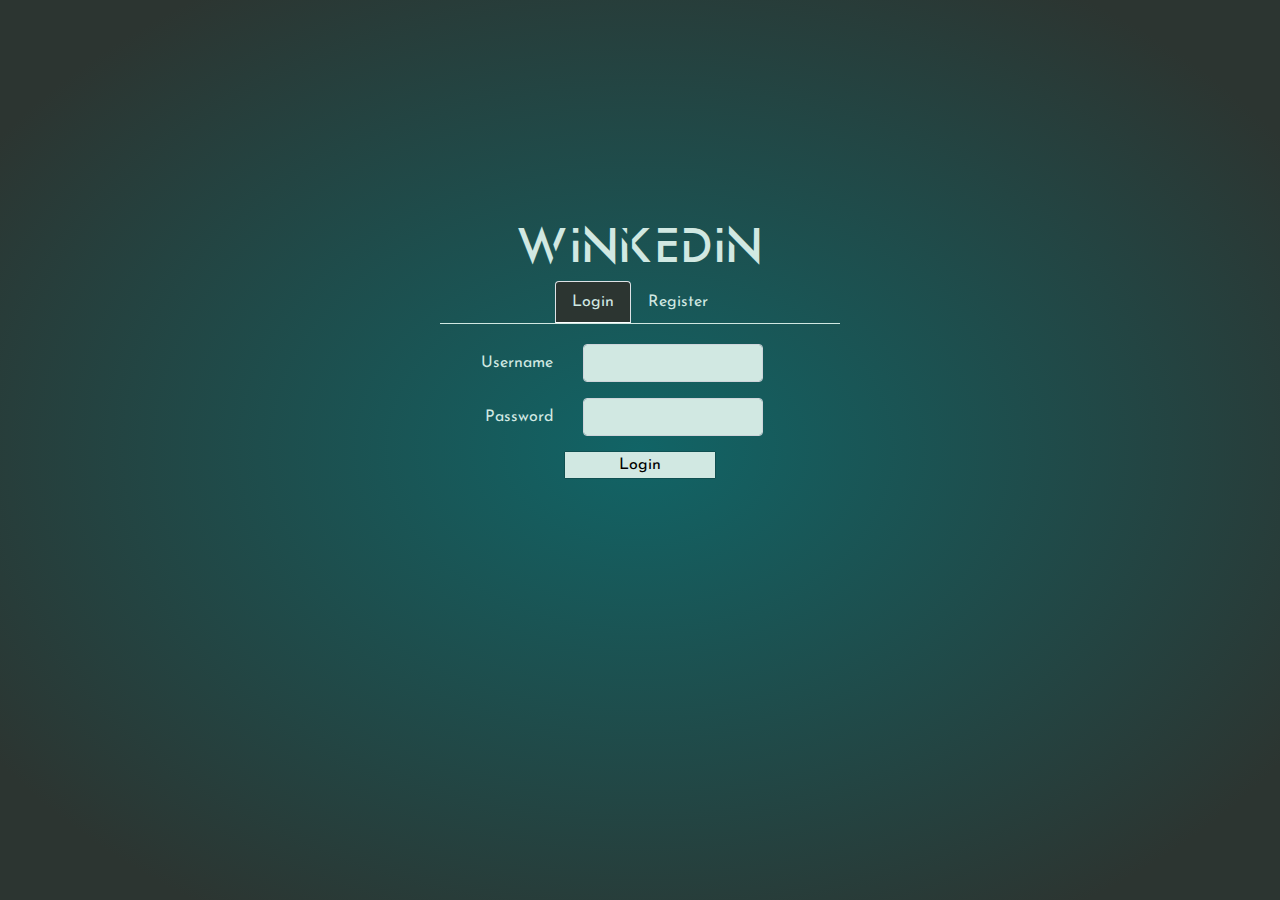
<file: src/main/resources/templates/index.html>
<!DOCTYPE HTML>
<html xmlns="http://www.w3.org/1999/xhtml" xmlns:th="http://www.thymeleaf.org">
    <head>
        <link rel="shortcut icon" type="image/x-icon" th:href="@{/favicon.ico}" />
        <meta charset="UTF-8" />
        <meta name="viewport" content="width=device-width, initial-scale=1, shrink-to-fit=no"/>
        <title>Winkedin</title>

        <link rel="stylesheet" href="https://stackpath.bootstrapcdn.com/bootstrap/4.5.2/css/bootstrap.min.css" integrity="sha384-JcKb8q3iqJ61gNV9KGb8thSsNjpSL0n8PARn9HuZOnIxN0hoP+VmmDGMN5t9UJ0Z" crossorigin="anonymous">
        <script src="https://code.jquery.com/jquery-3.5.1.slim.min.js" integrity="sha384-DfXdz2htPH0lsSSs5nCTpuj/zy4C+OGpamoFVy38MVBnE+IbbVYUew+OrCXaRkfj" crossorigin="anonymous"></script>
        <script src="https://cdn.jsdelivr.net/npm/popper.js@1.16.1/dist/umd/popper.min.js" integrity="sha384-9/reFTGAW83EW2RDu2S0VKaIzap3H66lZH81PoYlFhbGU+6BZp6G7niu735Sk7lN" crossorigin="anonymous"></script>
        <script src="https://stackpath.bootstrapcdn.com/bootstrap/4.5.2/js/bootstrap.min.js" integrity="sha384-B4gt1jrGC7Jh4AgTPSdUtOBvfO8shuf57BaghqFfPlYxofvL8/KUEfYiJOMMV+rV" crossorigin="anonymous"></script>
        <!--<link rel="stylesheet" type="text/css" href="../static/css/login.css" th:href="@{/css/login.css}" />-->
        <link href="../static/main.css" th:href="@{/main.css}" rel="stylesheet" />
    </head>
    <body>
        <div id="wrapper">
            <h1>Winkedin</h1>
            <div id="tabWrapper">
                <nav>
                    <div class="nav nav-tabs" id="nav-tab" role="tablist">
                        <a class="nav-link active" id="nav-home-tab" data-toggle="tab" href="#nav-home" role="tab" aria-controls="nav-home" aria-selected="true">Login</a>
                        <a class="nav-link" id="nav-profile-tab" data-toggle="tab" href="#nav-profile" role="tab" aria-controls="nav-profile" aria-selected="false">Register</a>

                    </div>
                </nav>
                <div class="tab-content" id="nav-tabContent">
                    <div class="tab-pane fade show active" id="nav-home" role="tabpanel" aria-labelledby="nav-home-tab">

                            <!--<form action="#" th:action="@{/login}" method="post">-->
                            <form name="f" th:action="@{/login}" method="POST">    
                                <div class="form-group row">
                                    <label for="inputEmail" class="col-sm-4 col-form-label">Username</label>
                                    <div class="col-sm-8">
                                        <input name="username" type="text" class="form-control indexInput" id="inputEmail">
                                    </div>
                                </div>
                                <div class="form-group row">
                                    <label for="inputPassword" class="col-sm-4 col-form-label">Password</label>
                                    <div class="col-sm-8">
                                        <input name="password" type="password" class="form-control indexInput" id="inputPassword">
                                    </div>
                                </div>
                                <Input class="formSubmit" type="submit" value="Login">
                            </form>

                    </div>


                    <div class="tab-pane fade" id="nav-profile" role="tabpanel" aria-labelledby="nav-profile-tab">
                        <form name="fo" th:action="@{/register}" method="POST">    
                            <div class="form-group row">
                                <label for="inputfirstName" class="col-sm-4 col-form-label">First name</label>
                                <div class="col-sm-8">
                                    <input name="firstName" type="text" class="form-control indexInput" id="inputfirstName">
                                </div>
                            </div>
                            <div class="form-group row">
                                <label for="inputlastName" class="col-sm-4 col-form-label">Last name</label>
                                <div class="col-sm-8">
                                    <input name="lastName" type="text" class="form-control indexInput" id="inputlastName">
                                </div>
                            </div>
                            <div class="form-group row">
                                <label for="inputUrl" class="col-sm-4 col-form-label">Url tag</label>
                                <div class="col-sm-8">
                                    <input name="userUrl" type="text" class="form-control indexInput" id="inputUrl">
                                </div>
                            </div>
                            <div class="form-group row">
                                <label for="inputusername" class="col-sm-4 col-form-label">Username</label>
                                <div class="col-sm-8">
                                    <input name="username" type="text" class="form-control indexInput" id="inputusername">
                                </div>
                            </div>
                            <div class="form-group row">
                                <label for="inputPassword2" class="col-sm-4 col-form-label">Password</label>
                                <div class="col-sm-8">
                                    <input name="password" type="password" class="form-control indexInput" id="inputPassword2">
                                </div>
                            </div>
                            <Button class="formSubmit" id="formButton" type="button" onclick="sendForm()">Register</Button>
                            <p id="errorText"></p>
                        </form>
                    </div>

                </div>
            </div>
        </div>
    </body>

<script>
    sendForm = async() => {
        let data = {
                firstName: document.getElementById("inputfirstName").value,
                lastName: document.getElementById("inputlastName").value,
                userUrl: document.getElementById("inputUrl").value,
                username: document.getElementById("inputusername").value,
                password: document.getElementById("inputPassword2").value
            }

        if(data.firstName.length == 0 || data.lastName.length == 0 || data.userUrl.length == 0
          || data.username.length < 3 || data.username.length > 15 || data.password.length > 15 || data.password.length < 5) {
            document.getElementById("errorText").innerHTML = "Invalid inputs";
            
        } else {
            const formBody = Object.keys(data).map(key => encodeURIComponent(key) + '=' + encodeURIComponent(data[key])).join('&');
            try {
                let response = await fetch("/register", {
                    method: "POST",
                    mode:'cors',
                    credentials: 'same-origin',
                    headers:{
                        'Content-Type': 'application/x-www-form-urlencoded'
                    },
                    referrerPolicy: 'no-referrer',
                    redirect:"follow",
                    body: formBody
                });
                if (response.redirected) {
                    window.location.href = response.url;
                } else {
                    document.getElementById("errorText").innerHTML = "Username or Url tag already taken";
                }
                
            } catch (error) {
                console.log(error);
            }
       
        //response = await response.json();
        //console.log(response);
        }

        
    }

</script>

</html>
</file>
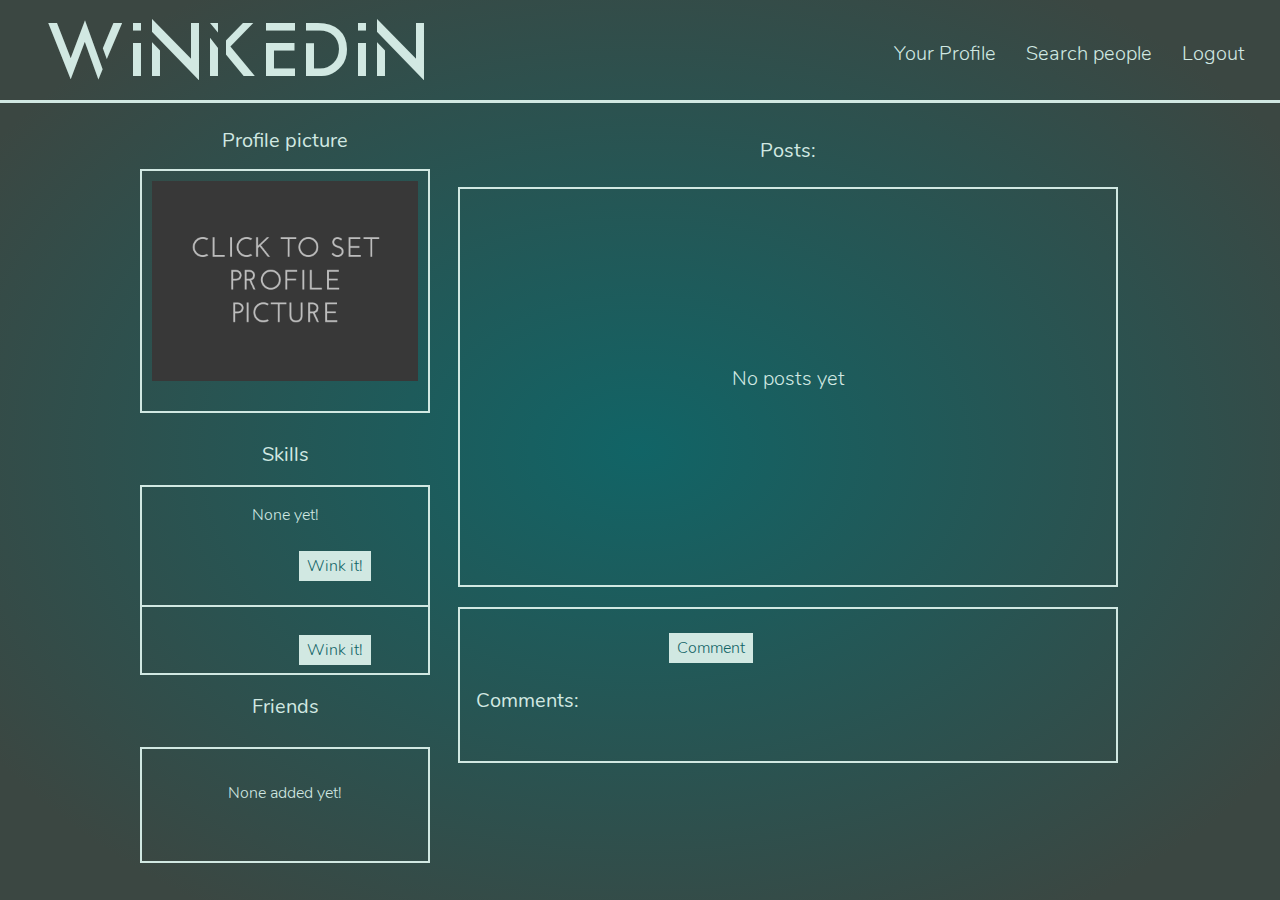
<file: src/main/resources/templates/otherpersonpage.html>
<!DOCTYPE html>
<html xmlns="http://www.w3.org/1999/xhtml" xmlns:th="http://www.thymeleaf.org">
<head>
    <meta charset="UTF-8">
    <title>Winkedin</title>
    <link rel="stylesheet" href="https://stackpath.bootstrapcdn.com/bootstrap/4.5.2/css/bootstrap.min.css" integrity="sha384-JcKb8q3iqJ61gNV9KGb8thSsNjpSL0n8PARn9HuZOnIxN0hoP+VmmDGMN5t9UJ0Z" crossorigin="anonymous">
    <script src="https://code.jquery.com/jquery-3.5.1.slim.min.js" integrity="sha384-DfXdz2htPH0lsSSs5nCTpuj/zy4C+OGpamoFVy38MVBnE+IbbVYUew+OrCXaRkfj" crossorigin="anonymous"></script>
    <script src="https://cdn.jsdelivr.net/npm/popper.js@1.16.1/dist/umd/popper.min.js" integrity="sha384-9/reFTGAW83EW2RDu2S0VKaIzap3H66lZH81PoYlFhbGU+6BZp6G7niu735Sk7lN" crossorigin="anonymous"></script>
    <script src="https://stackpath.bootstrapcdn.com/bootstrap/4.5.2/js/bootstrap.min.js" integrity="sha384-B4gt1jrGC7Jh4AgTPSdUtOBvfO8shuf57BaghqFfPlYxofvL8/KUEfYiJOMMV+rV" crossorigin="anonymous"></script>
    <link href="../static/profile.css" th:href="@{/profile.css}" rel="stylesheet" />
</head>
<body>
    <div id="wrapper">

        <div id="header" class="d-flex flex-row justify-content-between pt-2">
            <div id="logoText">
                <h1 class="pl-5">Winkedin</h1>
            </div>
            
        
            <div id="nameAndPicture">
                <span th:text="${person.getFirstName() + ' ' + person.getLastName()}" class="p-1"></span> 
            </div>
            <div id="links">
                <a href="/profile">Your Profile</a>
                <a onclick="launchModal()" href="javascript:;" id="searchPeople">Search people</a>
                <a th:href="@{/logout}">Logout</a>
            </div>
        </div>
        

        <div id="contentWrapper" class="pt-3">
            <div id="leftSide">
                <h5 class="text-center">Profile picture</h5>
                <form id="form" th:action="@{/addPicture}" method="POST" enctype="multipart/form-data" hidden>
                    <input type="text" th:value="${person.userUrl}" name="userUrl" hidden />
                    <input type="file" id="files" name="file" onchange="form.submit()" hidden/>
                    <Button id="kuvavaihto">Nappi</Button>
                </form>
                <div class="contentWindow mx-2 mt-2">
                    <a class="d-flex justify-content-center pictureLink">
                    <img th:if="${person.getPicture().getFileName()} == null" src="../static/setpicture.png" th:src="@{/setpicture.png}" />
                    </a>
                    <a class="d-flex justify-content-center pictureLink">
                    <img th:unless="${person.getPicture().getFileName()} == null" th:src="@{${'/pictures/' + person.userUrl + '/'}}" />
                    </a>
                </div>
                <h5 class="text-center">Skills</h5>
                <div id="skills" class="contentWindow mx-2 pt-3">
                    
                    <p th:if="${skills.size()} == 0" class="text-center">None yet!</p>
                    
                    <div th:each="skill : ${skills}" class='d-flex flex-column mt-2 mb-2'>
                        <span th:text="${skill.getSkillName()}" class="text-center"></span>
                        <div class="d-flex flex-row justify-content-center">
                            <span th:text="${skill.getPeopleWhoLiked()} + ' Winks'" class="skillElement"></span>
                            <button th:onclick="@{${'likeSkill(' + skill.getId() + ')'}}">Wink it!</button>
                        </div>
                    </div>
                    
                    <hr th:if="${restOfSkills.size()} > 0" class="w-100"/>

                    <div th:if="${restOfSkills.size()} > 0" class="mt-1">
                        <div th:each="skill : ${restOfSkills}" class='d-flex flex-column mt-2 mb-2'>
                            <span th:text="${skill.getSkillName()}" class="text-center"></span>
                            <div class="d-flex flex-row justify-content-center">
                                <span th:text="${skill.getPeopleWhoLiked()} + ' Winks'" class="skillElement"></span>
                                <button th:onclick="@{${'likeSkill(' + skill.getId() + ')'}}">Wink it!</button>
                            </div>
                        </div>
                    </div>
                </div>
                <h5 class="text-center">Friends</h5>
                <div id="Friends" class="contentWindow mx-2 pt-3 pb-3">
                    
                    <p th:if="${friends.size()} == 0" class="text-center pt-3">None added yet!</p>
                    <div th:each="friend : ${friends}" class='d-flex flex-column justify-content-center pt-3 pb-2'>
                        <a th:href="@{/users/{id}(id=${friend.getUserUrl()})}" class="text-center">
                            <span th:text="${friend.getFirstName() + ' ' + friend.getLastName()}" class="text-center"></span>
                        </a>
                    </div>
                </div>
            </div>
                <div id="rightSide">

                    <div id="posts">
                        <h5 class="text-center pb-1">Posts:</h5>
                        <div th:if="${posts.size()} == 0" class="contentWindow noPostsWindow d-flex flex-row">
                            <p class="text-center w-100">No posts yet</p>
                        </div>
                        <div th:each="post : ${posts}">
                            <div class="contentWindow mt-3">
                                <p th:text="${post.content}" class="mx-5 mt-4"></p>
                                <div class="d-flex flex-row justify-content-around mb-3">
                                    <span class="" th:text="${#lists.size(post.getPostLikes())} + ' Likes'"></span>
                                    <Button class="" th:onclick="@{${'openCommentModal(' + post.getId() + ')'}}">Comment</Button>
                                    <span th:text="${post.poster.firstName + ' ' + post.poster.lastName}"></span>
                                    <span th:text="${post.postTime}" class="ml-3 font-weight-light"></span>
                                    
                                </div>
                                
                                <div th:if="${post.getPostComments().size()} > 0" class="pb-4">
                                    <h5 class="ml-3">Comments:</h5>
                                    <div th:each="comment : ${post.getPostComments()}" class='d-flex flex-column justify-content-center pt-3'>
                        
                                        <span th:text="${comment.getMessage()}" class="text-left ml-5"></span>
                                    </div>
                                </div>

                            </div>

                        </div>
                    </div>
                </div>
                
        </div>    
    </div>
      
    <!-- Search persons modal -->
    <div class="modal fade" id="exampleModal" tabindex="-1" aria-labelledby="exampleModalLabel" aria-hidden="true">
        <div class="modal-dialog">
          <div class="modal-content">
            <div class="modal-header">
              <h5 class="modal-title" id="exampleModalLabel">Search people:</h5>
              <button type="button" class="close" data-dismiss="modal" aria-label="Close">
                <span aria-hidden="true">&times;</span>
              </button>
            </div>
            <div class="mt-2">
                <span class="pl-3"> Filter people:</span>
                <input type="text" id="filterText" />
            </div>
            <div class="modal-body d-flex flex-column" id="modalText">
              Loading...
            </div>
          </div>
        </div>
    </div>

    <!-- Adding a comment to a post modal-->
    <div class="modal fade" id="commentModal" tabindex="-1" aria-labelledby="exampleModalLabel" aria-hidden="true">
        <div class="modal-dialog">
          <div class="modal-content">
            <div class="modal-header">
              <h5 class="modal-title" id="exampleModalLabel">Add your comment</h5>
              <button type="button" class="close" data-dismiss="modal" aria-label="Close">
                <span aria-hidden="true">&times;</span>
              </button>
            </div>
            <div class="modal-body d-flex flex-column" id="modalText">
                <input maxlength="100" id="commentInput" />
                <button class="w-25 mt-2" onclick="addComment()">Send</button>
            </div>
          </div>
        </div>
    </div>
   
</body>
<script src="../static/scripts.js" th:src="@{/scripts.js}"></script>
</html>
</file>
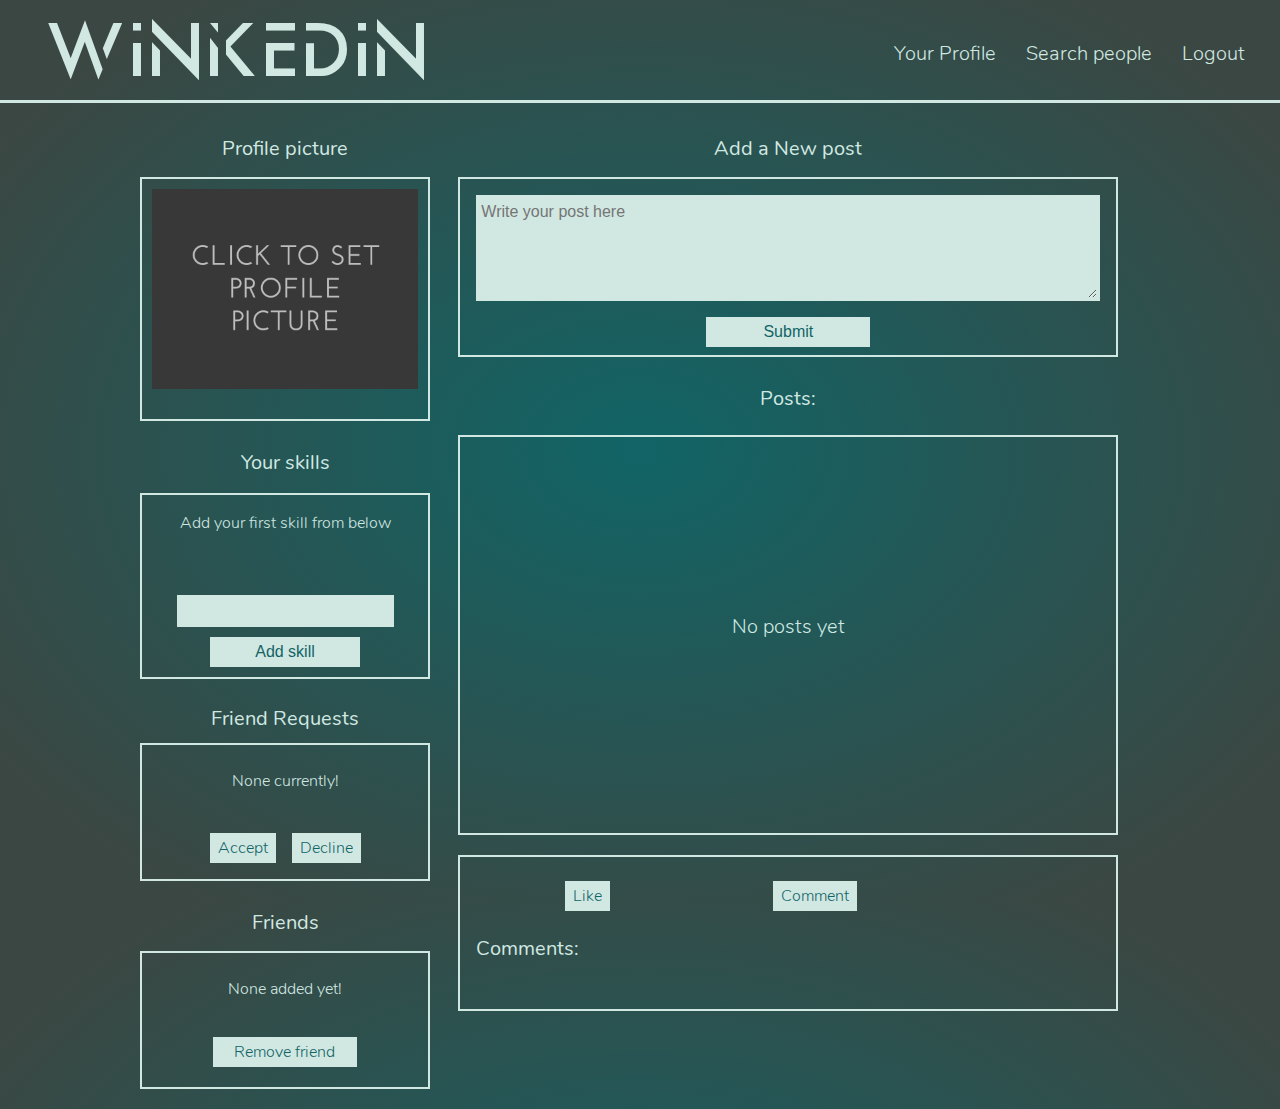
<file: src/main/resources/templates/person.html>
<!DOCTYPE html>
<html xmlns="http://www.w3.org/1999/xhtml" xmlns:th="http://www.thymeleaf.org">
<head>
    <link rel="shortcut icon" type="image/x-icon" th:href="@{/favicon.ico}" />
    <meta charset="UTF-8">
    <title>Winkedin</title>
    <link rel="stylesheet" href="https://stackpath.bootstrapcdn.com/bootstrap/4.5.2/css/bootstrap.min.css" integrity="sha384-JcKb8q3iqJ61gNV9KGb8thSsNjpSL0n8PARn9HuZOnIxN0hoP+VmmDGMN5t9UJ0Z" crossorigin="anonymous">
    <script src="https://code.jquery.com/jquery-3.5.1.slim.min.js" integrity="sha384-DfXdz2htPH0lsSSs5nCTpuj/zy4C+OGpamoFVy38MVBnE+IbbVYUew+OrCXaRkfj" crossorigin="anonymous"></script>
    <script src="https://cdn.jsdelivr.net/npm/popper.js@1.16.1/dist/umd/popper.min.js" integrity="sha384-9/reFTGAW83EW2RDu2S0VKaIzap3H66lZH81PoYlFhbGU+6BZp6G7niu735Sk7lN" crossorigin="anonymous"></script>
    <script src="https://stackpath.bootstrapcdn.com/bootstrap/4.5.2/js/bootstrap.min.js" integrity="sha384-B4gt1jrGC7Jh4AgTPSdUtOBvfO8shuf57BaghqFfPlYxofvL8/KUEfYiJOMMV+rV" crossorigin="anonymous"></script>
    <link href="../static/profile.css" th:href="@{/profile.css}" rel="stylesheet" />

</head>
<body>
    <div id="wrapper">

        <div id="header" class="d-flex flex-row justify-content-between pt-2">
            <div id="logoText">
                <h1 class="pl-5">Winkedin</h1>
            </div>
            
        
            <div id="nameAndPicture">
                <span th:text="${person.getFirstName() + ' ' + person.getLastName()}" class="p-1"></span> 
            </div>
            <div id="links">
                <a href="/profile">Your Profile</a>
                <a onclick="launchModal()" href="javascript:;" id="searchPeople">Search people</a>
                <a th:href="@{/logout}">Logout</a>
            </div>
        </div>
        

        <div id="contentWrapper" class="pt-3">
            <div id="leftSide" class="mt-2">
                <form id="form" th:action="@{/addPicture}" method="POST" enctype="multipart/form-data" hidden>
                    <input type="text" th:value="${person.userUrl}" name="userUrl" hidden />
                    <input type="file" id="files" name="file" onchange="form.submit()" hidden/>
                    <Button id="kuvavaihto">Nappi</Button>
                </form>
                <h5 class="text-center">Profile picture</h5>
                <div class="contentWindow mx-2 mt-2">
                    <a onclick="document.getElementById('files').click()" class="d-flex justify-content-center pictureLink">
                        <img th:if="${person.getPicture().getFileName()} == null" src="../static/setpicture.png" th:src="@{/setpicture.png}" />
                    </a>
                    <a onclick="document.getElementById('files').click()" class="d-flex justify-content-center pictureLink">
                    <img th:unless="${person.getPicture().getFileName()} == null" th:src="@{${'/pictures/' + person.userUrl + '/'}}" />
                    </a>
                </div>
                <h5 class="text-center">Your skills</h5>
                <div id="skills" class="contentWindow mx-2">
                    
                    <p th:if="${skills.size()} == 0" class="text-center pt-3">Add your first skill from below</p>
                    <div th:each="skill : ${skills}" class='d-flex flex-column mt-2 mb-2'>
                        <span th:text="${skill.getSkillName()}" class="text-center"></span>
                        <div class="d-flex flex-row justify-content-center">
                            <span th:text="${skill.getPeopleWhoLiked()} + ' Winks'" class="skillElement text-center"></span>
                        </div>
                    </div>
                    
                    

                    <div th:if="${restOfSkills.size()} > 0" class="mt-1">
                        <div th:each="skill : ${restOfSkills}" class='d-flex flex-column mt-2 mb-2'>
                            <span th:text="${skill.getSkillName()}" class="text-center"></span>
                            <div class="d-flex flex-row justify-content-center">
                                <span th:text="${skill.getPeopleWhoLiked()} + ' Winks'" class="skillElement text-center"></span>
                            </div>
                        </div>
                    </div>

                    <form id="skillForm" th:action="@{${'/users/' + person.userUrl + '/addskill'}}" method="POST" class="mt-2">
                        <input type="text" name="skillText" />
                        <input id="submitButton" class="inputButton" type="submit" value="Add skill" />
                    </form>
                </div>
                <h5 class="text-center mt-2">Friend Requests</h5>
                <div id="incomingFriendRequest" class="contentWindow mx-2 mt-1 pb-2">
                    <p th:if="${friendRequests.size()} == 0" class="text-center pt-4">None currently!</p>
                    <div>
                        <div th:each="friendRequest : ${friendRequests}" class='d-flex flex-column justify-content-center pt-3'>
                            <a th:href="@{/users/{id}(id=${friendRequest.getPersonWhoSentFriendRequest().getUserUrl()})}" class="text-center">
                                <span th:text="${friendRequest.getPersonWhoSentFriendRequest().getFirstName() + ' ' + friendRequest.getPersonWhoSentFriendRequest().getLastName()}" class="text-center"></span>
                            </a>
                            <div class="d-flex flex-row justify-content-center">
                                <button class="m-2" th:onclick="@{${'acceptAsFriend(' + friendRequest.getId() + ')'}}">Accept</button>
                                <button class="m-2" th:onclick="@{${'declineAsFriend(' + friendRequest.getId() + ')'}}">Decline</button>
                            </div>
                        </div>
                    </div>
                </div>
                <h5 class="text-center">Friends</h5>
                <div id="Friends" class="contentWindow mx-2 mt-2 pb-3">
                    
                    <p th:if="${friends.size()} == 0" class="text-center pt-4">None added yet!</p>

                    <div th:each="friend : ${friends}" class='d-flex flex-column justify-content-center pt-3'>
                        
                        <a th:href="@{/users/{id}(id=${friend.getUserUrl()})}" class="text-center">
                            <span th:text="${friend.getFirstName() + ' ' + friend.getLastName()}" class="text-center"></span>
                        </a>
                        <button class="w-50 mx-auto my-1" th:onclick="@{${'removeFriend(' + friend.getId() + ')'}}">Remove friend</button>
                        
                    </div>
                </div>
            </div>
                <div id="rightSide" class="mt-2">
                    <h5 class="text-center ">Add a New post</h5>
                    <div id="newPost" class="contentWindow mt-3">
                        
                        <form th:action="@{${'/users/' + person.userUrl + '/addPost'}}" method="POST" class="d-flex flex-column">
                            <textarea maxlength="250" placeholder="Write your post here" rows="4" cols="40" name="postContent" class="m-3"></textarea>
                            <input type="submit" value="Submit" class="w-25 mx-auto mb-2 inputButton"/>
                        </form>
                        


                    </div>

                    <div id="posts">
                        <h5 class="text-center pb-1">Posts:</h5>
                        
                        <div th:if="${posts.getTotalElements()} == 0" class="contentWindow noPostsWindow d-flex flex-row">
                            <p class="text-center w-100">No posts yet</p>
                        </div>

                        <div th:each="post : ${posts}">

                            <div class="contentWindow mt-3">
                                <p th:text="${post.content}" class="mx-5 mt-4"></p>
                                <div class="d-flex flex-row justify-content-around mb-3">
                                    <div>
                                        <span class="" th:text="${#lists.size(post.getPostLikes())} + ' Likes'"></span>
                                        <Button class="ml-4" th:onclick="@{${'likePost(' + post.getId() + ')'}}">Like</Button>
                                    </div>
                                    
                                    <Button class="" th:onclick="@{${'openCommentModal(' + post.getId() + ')'}}">Comment</Button>
                                    <div>
                                        <span th:text="${post.poster.firstName + ' ' + post.poster.lastName}"></span>
                                        <span th:text="${post.postTime}" class="ml-3 font-weight-light"></span>
                                    </div>
                                </div>
    
                                <div th:if="${post.getPostComments().size()} > 0" class="pb-4">
                                    <h5 class="ml-3">Comments:</h5>
                                    <div th:each="comment : ${post.getPostComments()}" class='d-flex flex-column justify-content-center pt-3'>
                                        <span th:text="${comment.getMessage()}" class="text-left ml-5"></span>
                                    </div>
                                </div>

                            </div>

                        </div>
                    </div>
                </div>
                
        </div>    
    </div>
    
    <!-- Search persons modal -->
    <div class="modal fade" id="exampleModal" tabindex="-1" aria-labelledby="exampleModalLabel" aria-hidden="true">
        <div class="modal-dialog">
          <div class="modal-content">
            <div class="modal-header">
              <h5 class="modal-title" id="exampleModalLabel">Search people:</h5>
              <button type="button" class="close" data-dismiss="modal" aria-label="Close">
                <span aria-hidden="true">&times;</span>
              </button>
            </div>
            <div class="mt-2">
                <span class="pl-3"> Filter people:</span>
                <input type="text" id="filterText" />
                
            </div>
            <div class="modal-body d-flex flex-column" id="modalText">
              Loading...
            </div>
          </div>
        </div>
    </div>

    <!-- Add comment modal -->
    <div class="modal fade" id="commentModal" tabindex="-1" aria-labelledby="exampleModalLabel" aria-hidden="true">
        <div class="modal-dialog">
          <div class="modal-content">
            <div class="modal-header">
              <h5 class="modal-title" id="exampleModalLabel">Add your comment</h5>
              <button type="button" class="close" data-dismiss="modal" aria-label="Close">
                <span aria-hidden="true">&times;</span>
              </button>
            </div>
            <div class="modal-body d-flex flex-column" id="modalText">
                <input maxlength="100" id="commentInput" />
                <button class="w-25 mt-2" onclick="addComment()">Send</button>
            </div>
          </div>
        </div>
    </div>
    
</body>
<script src="../static/scripts.js" th:src="@{/scripts.js}"></script>
</html>
</file>
